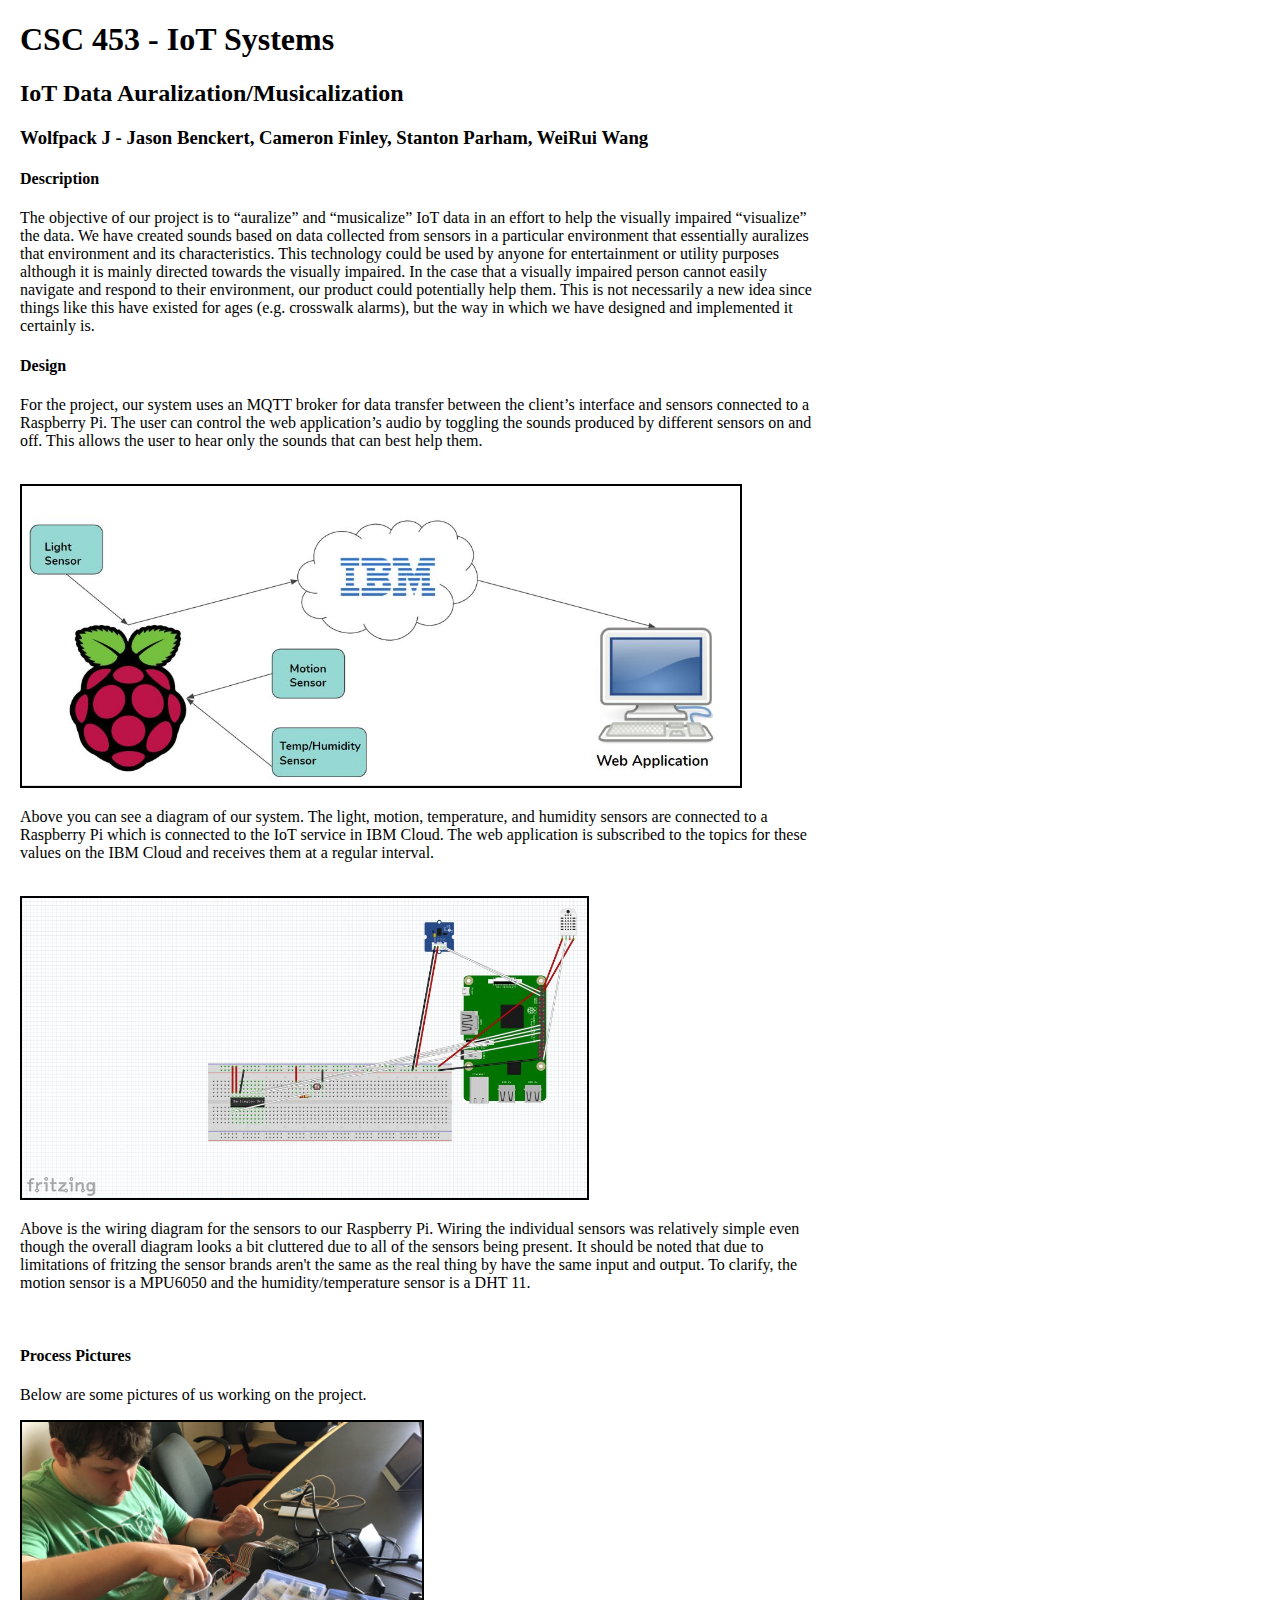
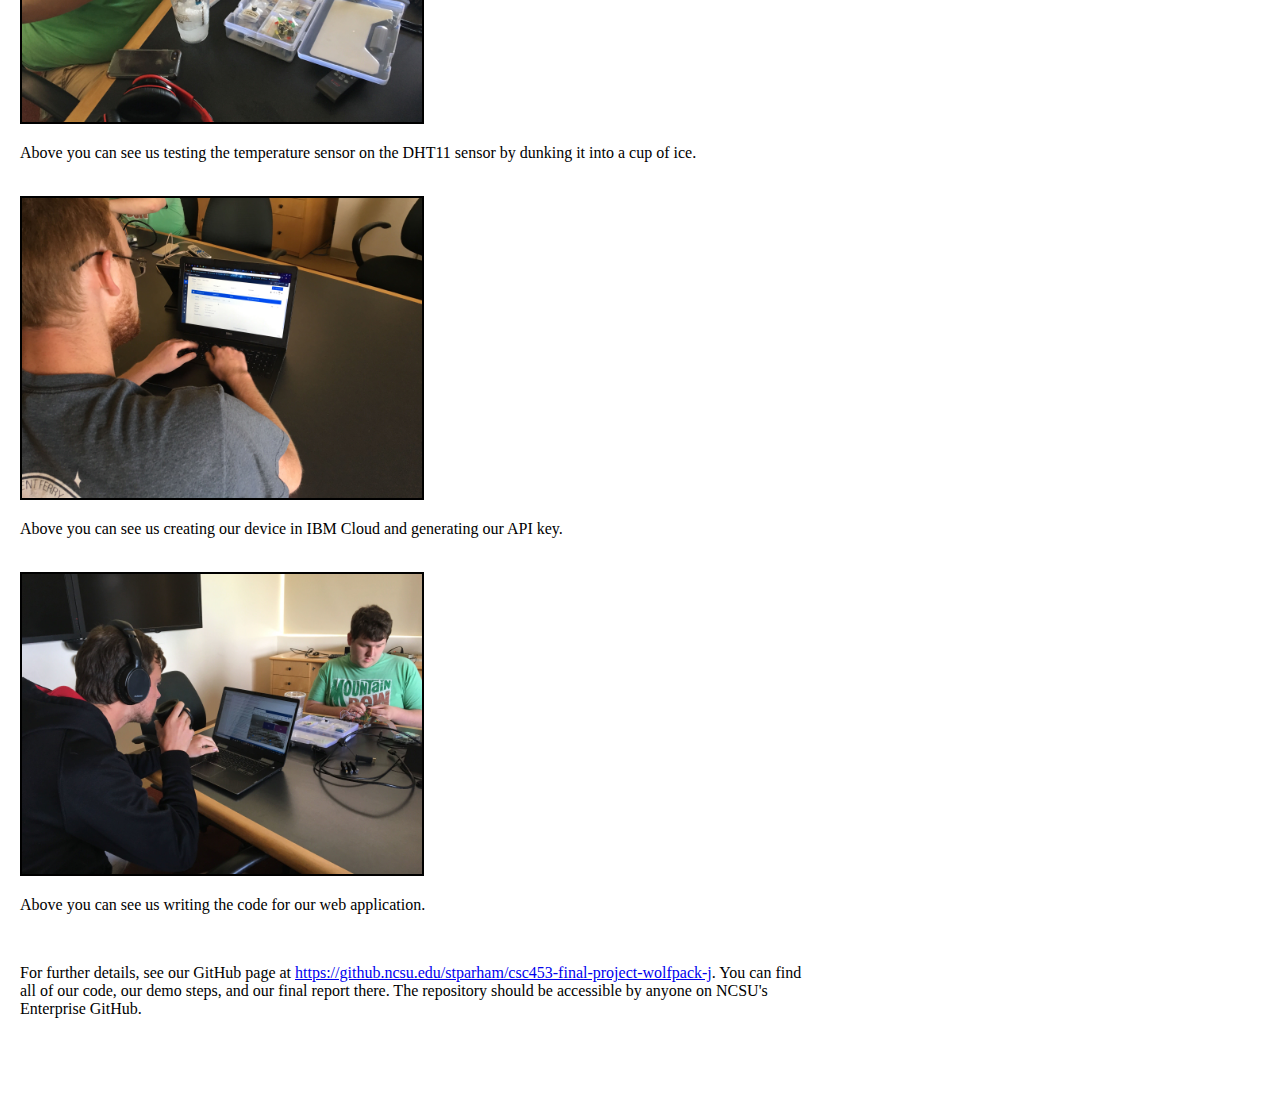
<file: project-website/index.html>
<!DOCTYPE html>
<html>
  <head>
    <title>IoT Data Auralization/Musicalization</title>
    <style>
      img {
        border: 2px solid black;
      }
      p {
        max-width: 800px;
      }
      body {
        margin-left: 20px;
      }
    </style>
  </head>

  <body>
    <h1>CSC 453 - IoT Systems</h1>
    <h2>IoT Data Auralization/Musicalization</h2>
    <h3>Wolfpack J - Jason Benckert, Cameron Finley, Stanton Parham, WeiRui Wang</h3>
    <h4>Description</h4>
    <p>
      The objective of our project is to “auralize” and “musicalize” IoT data in
      an effort to help the visually impaired “visualize” the data. We have
      created sounds based on data collected from sensors in a particular
      environment that essentially auralizes that environment and its
      characteristics. This technology could be used by anyone for entertainment
      or utility purposes although it is mainly directed towards the visually
      impaired. In the case that a visually impaired person cannot easily navigate
      and respond to their environment, our product could potentially help them.
      This is not necessarily a new idea since things like this have existed for
      ages (e.g. crosswalk alarms), but the way in which we have designed and
      implemented it certainly is.
    </p>

    <h4>Design</h4>
    <p>
      For the project, our system uses an MQTT broker for data transfer between
      the client’s interface and sensors connected to a Raspberry Pi. The user can
      control the web application’s audio by toggling the sounds produced by different
      sensors on and off.  This allows the user to hear only the sounds that can best help them.
    </p>
    <br />

    <img src="system-architecture.png" alt="System architecture" height="300">
    <p>
      Above you can see a diagram of our system.  The light, motion, temperature, and
      humidity sensors are connected to a Raspberry Pi which is connected to the IoT
      service in IBM Cloud.  The web application is subscribed to the topics for these
      values on the IBM Cloud and receives them at a regular interval.
    </p>
    <br />

    <img src="rpi-wiring-diagram.png" alt="Raspberry Pi wiring diagram" height="300">
    <p>
      Above is the wiring diagram for the sensors to our Raspberry Pi.  Wiring the
      individual sensors was relatively simple even though the overall diagram looks
      a bit cluttered due to all of the sensors being present. It should be noted
      that due to limitations of fritzing the sensor brands aren't the same as the
      real thing by have the same input and output. To clarify, the motion sensor is
      a MPU6050 and the humidity/temperature sensor is a DHT 11.
    </p>
    <br />

    <h4>Process Pictures</h4>
    <p>Below are some pictures of us working on the project.</p>
    <img src="setting-up-rpi.JPG" alt="Testing DHT11 sensor" height="300">
    <p>
      Above you can see us testing the temperature sensor on the DHT11 sensor by
      dunking it into a cup of ice.
    </p>
    <br />

    <img src="setting-up-ibm-cloud.JPG" alt="Setting up IBM Cloud" height="300">
    <p>
      Above you can see us creating our device in IBM Cloud and generating our API key.
    </p>
    <br />

    <img src="writing-interface.JPG" alt="Writing web application interface" height="300">
    <p>
      Above you can see us writing the code for our web application.
    </p>
    <br />

    <p>
      For further details, see our GitHub page at
      <a href="https://github.ncsu.edu/stparham/csc453-final-project-wolfpack-j">https://github.ncsu.edu/stparham/csc453-final-project-wolfpack-j</a>.
      You can find all of our code, our demo steps, and our final report there.
      The repository should be accessible by anyone on NCSU's Enterprise GitHub.
    </p>
    <br />
    <br />
    <br />
  </body>
</html>
</file>
